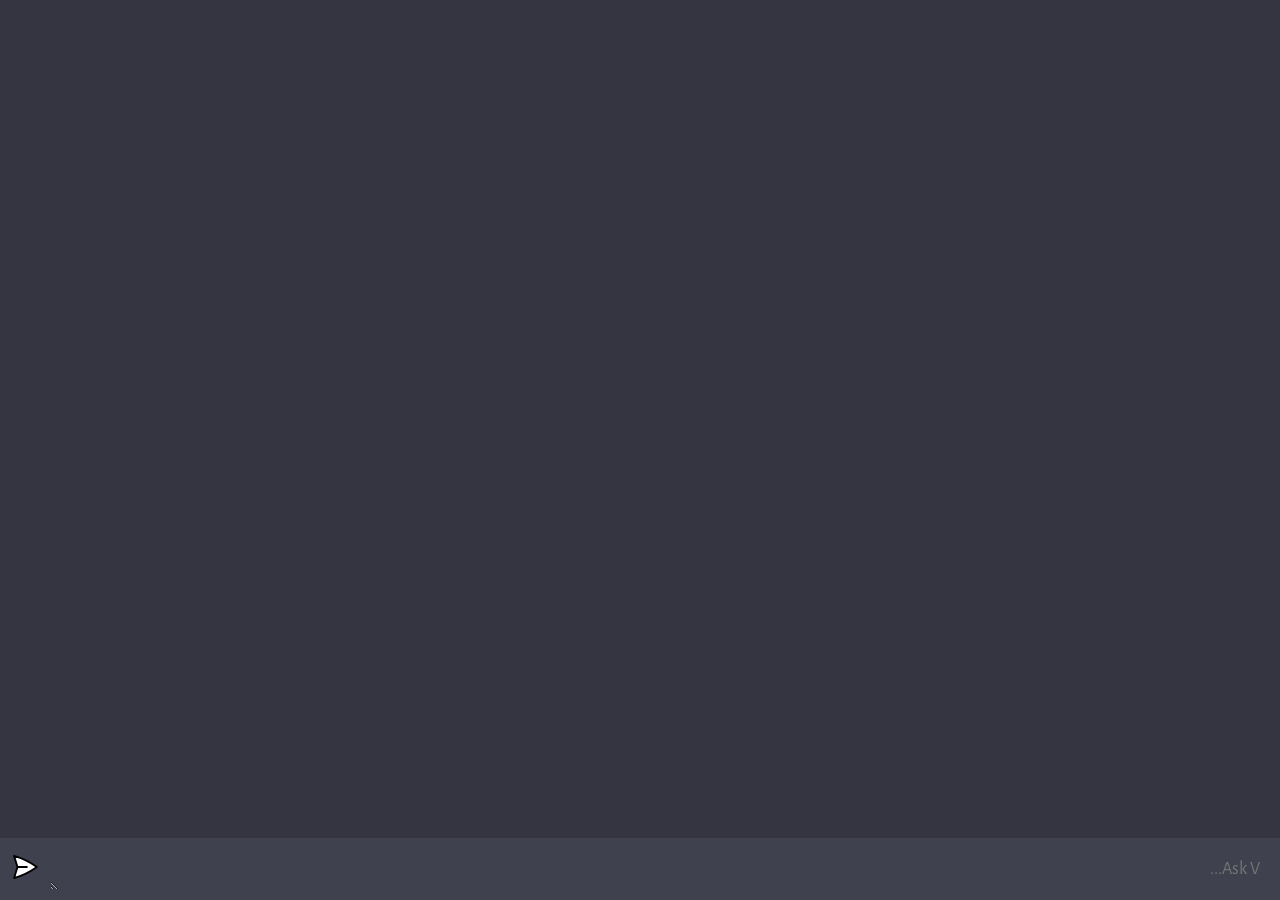
<file: client/index.html>
<!DOCTYPE html>
<html lang="ar" dir="rtl">
  <head>
    <meta charset="UTF-8" />
    <link rel="icon" type="image/svg+xml" href="favicon.ico" />
    <meta name="viewport" content="width=device-width, initial-scale=1.0" />
    <title>V - Your AI Islamic Bot</title>
    <link rel="stylesheet" href="style.css" />
  </head>
  <body>
    <div id="app">
      <div id="chat_container"></div>
      <form>
        <textarea
          name="prompt"
          rows="1"
          cols="1"
          placeholder="Ask V..."
          dir="rtl"
        ></textarea>
        <button type="submit"><img src="assets/send.svg" alt="send" /></button>
      </form>
    </div>

    <script type="module" src="script.js"></script>
  </body>
</html>
</file>
<file: client/style.css>
@import url("https://fonts.googleapis.com/css2?family=Alegreya+Sans:wght@100;300;400;500;700;800;900&display=swap");

* {
  margin: 0;
  padding: 0;
  box-sizing: border-box;
  font-family: "Alegreya Sans", sans-serif;
}

body {
  background: #343541;
}

#app {
  width: 100vw;
  height: 100vh;
  background: #343541;

  display: flex;
  flex-direction: column;
  align-items: center;
  justify-content: space-between;
}

#chat_container {
  flex: 1;
  width: 100%;
  height: 100%;
  overflow-y: scroll;

  display: flex;
  flex-direction: column;
  gap: 10px;

  -ms-overflow-style: none;
  scrollbar-width: none;

  padding-bottom: 20px;
  scroll-behavior: smooth;
}

/* hides scrollbar */
#chat_container::-webkit-scrollbar {
  display: none;
}

.wrapper {
  width: 100%;
  padding: 15px;
}

.ai {
  background: #40414f;
}
/* test*/
.chat {
  width: 100%;
  max-width: 1280px;
  margin: 0 auto;

  display: flex;
  flex-direction: row;
  align-items: flex-start;
  gap: 10px;
}

.profile {
  width: 36px;
  height: 36px;
  border-radius: 5px;

  background: #5436da;

  display: flex;
  justify-content: center;
  align-items: center;
}

.ai .profile {
  background: #10a37f;
}

.profile img {
  width: 60%;
  height: 60%;
  object-fit: contain;
}

.message {
  flex: 1;

  color: #dcdcdc;
  font-size: 20px;

  max-width: 100%;
  overflow-x: scroll;

  /*
   * white space refers to any spaces, tabs, or newline characters that are used to format the CSS code
   * specifies how white space within an element should be handled. It is similar to the "pre" value, which tells the browser to treat all white space as significant and to preserve it exactly as it appears in the source code.
   * The pre-wrap value allows the browser to wrap long lines of text onto multiple lines if necessary.
   * The default value for the white-space property in CSS is "normal". This tells the browser to collapse multiple white space characters into a single space, and to wrap text onto multiple lines as needed to fit within its container.
  */
  white-space: pre-wrap;

  -ms-overflow-style: none;
  scrollbar-width: none;
}

/* hides scrollbar */
.message::-webkit-scrollbar {
  display: none;
}

form {
  width: 100%;
  max-width: 1280px;
  margin: 0 auto;
  padding: 10px;
  background: #40414f;

  display: flex;
  flex-direction: row;
  gap: 10px;
}

textarea {
  width: 100%;

  color: #fff;
  font-size: 18px;

  padding: 10px;
  background: transparent;
  border-radius: 5px;
  border: none;
  outline: none;
}

button {
  outline: 0;
  border: 0;
  cursor: pointer;
  background: transparent;
}

form img {
  width: 30px;
  height: 30px;
}
</file>
